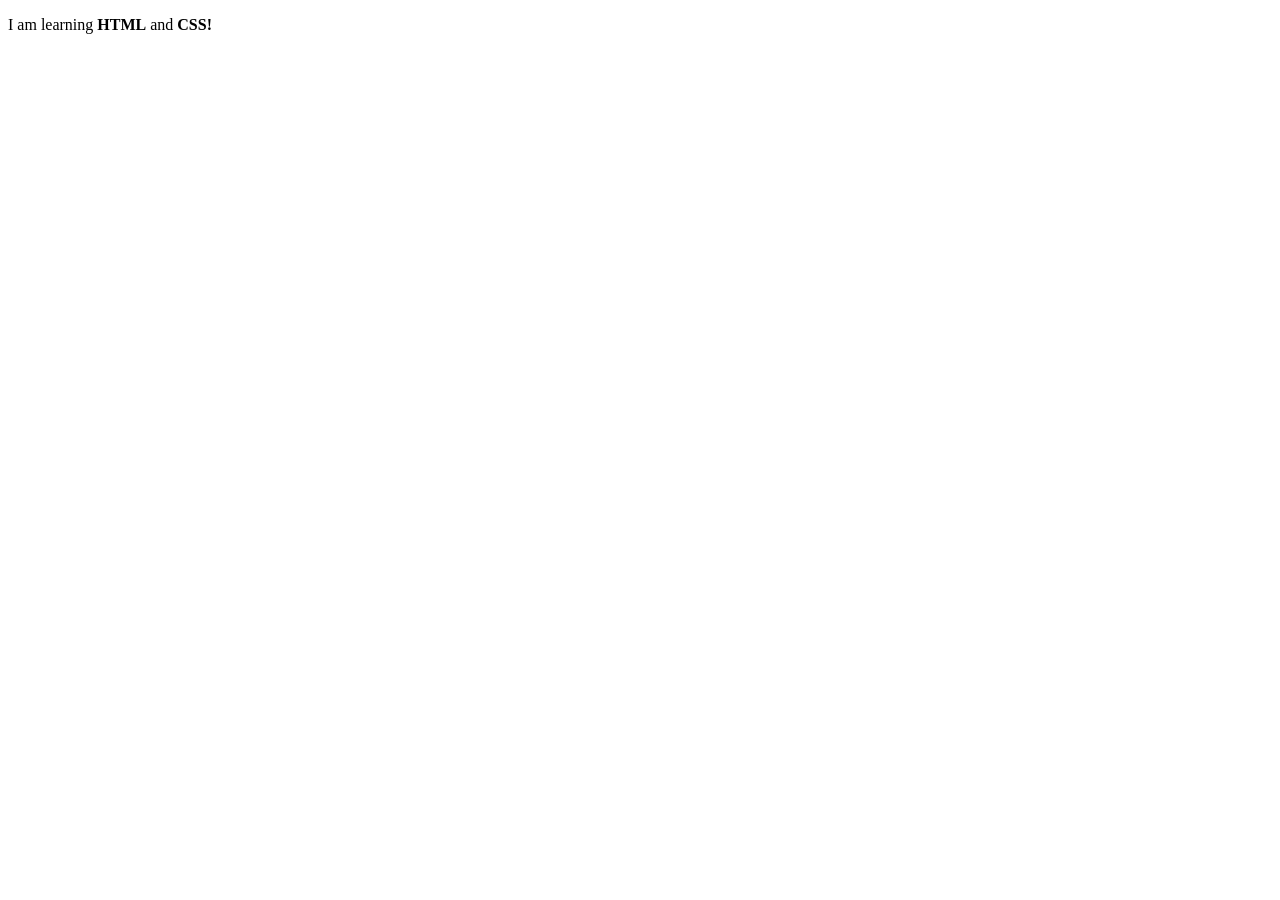
<file: w1/welcome.html>
<!DOCTYPE html>
<html lang="en">
<head>
    <meta charset="UTF-8">
    <meta name="viewport" content="width=device-width, initial-scale=1.0">
    <title>Welcome</title>
</head>
<body>
    <p>I am learning <strong>HTML</strong> and <strong>CSS!</strong></p>
</body>
</html>
</file>
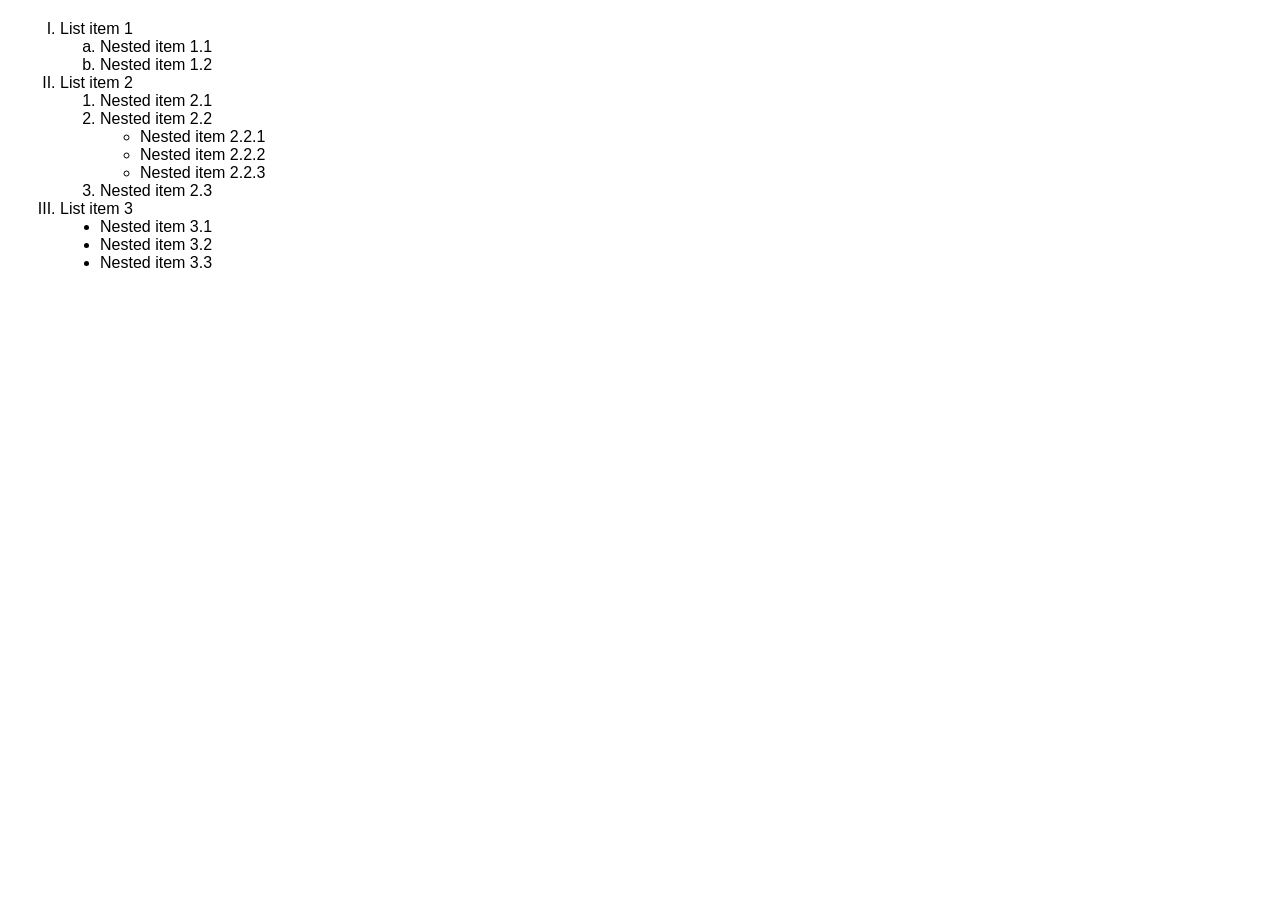
<file: w2/html-list.html>
<!DOCTYPE html>
<html lang="en">
<head>
    <meta charset="UTF-8">
    <meta name="viewport" content="width=device-width, initial-scale=1.0">
    <title>HTML Lists</title>
    <style>
        body { font-family: Arial, sans-serif; margin: 20px;}
    </style>
</head>
<body>
    <ol type="I"
        style="list-style-type: upper-roman;">
        <li>List item 1
            <ol type="a"
                style="list-style-type: lower-alpha;">
                <li>Nested item 1.1</li>
                <li>Nested item 1.2</li>
            </ol>
        </li>
        <li>List item 2
            <ol>
                <li>Nested item 2.1</li>
                <li>Nested item 2.2
                    <ul>
                        <li style="list-style-type: circle;">Nested item 2.2.1</li>
                        <li style="list-style-type: circle;">Nested item 2.2.2</li>
                        <li style="list-style-type: circle;">Nested item 2.2.3</li>
                    </ul>
                </li>
                <li>Nested item 2.3</li>
            </ol>
        </li>
        <li>List item 3
            <ul>
                <li style="list-style-type: disc;">Nested item 3.1</li>
                <li style="list-style-type: disc;">Nested item 3.2</li>
                <li style="list-style-type: disc;">Nested item 3.3</li>
            </ul>
        </li>
    </ol>
</body>
</html>
</file>
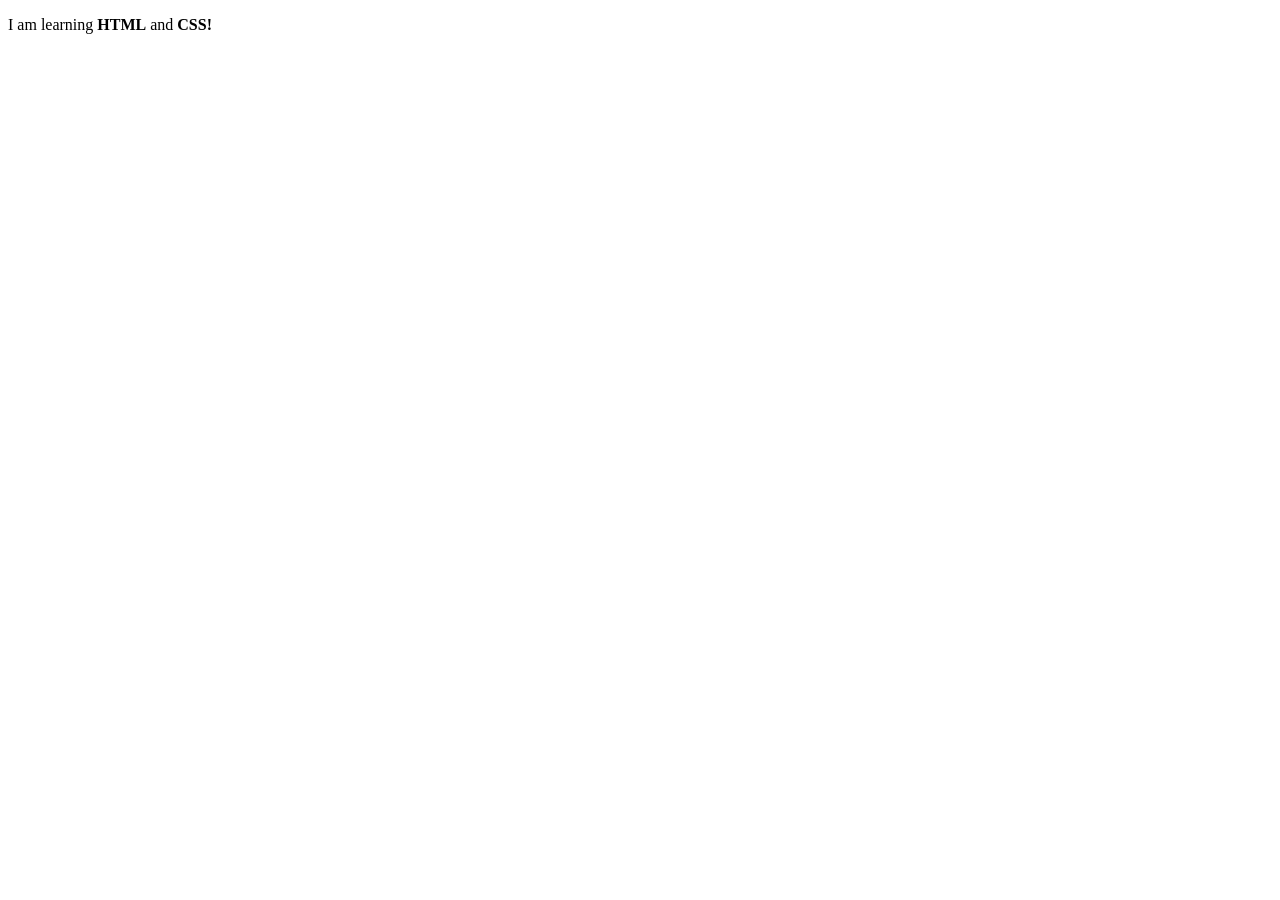
<file: w2/welcome.html>
<!DOCTYPE html>
<html lang="en">
<head>
    <meta charset="UTF-8">
    <meta name="viewport" content="width=device-width, initial-scale=1.0">
    <title>Welcome</title>
</head>
<body>
    <p>I am learning <strong>HTML</strong> and <strong>CSS!</strong> </p>
</body>
</html>
</file>
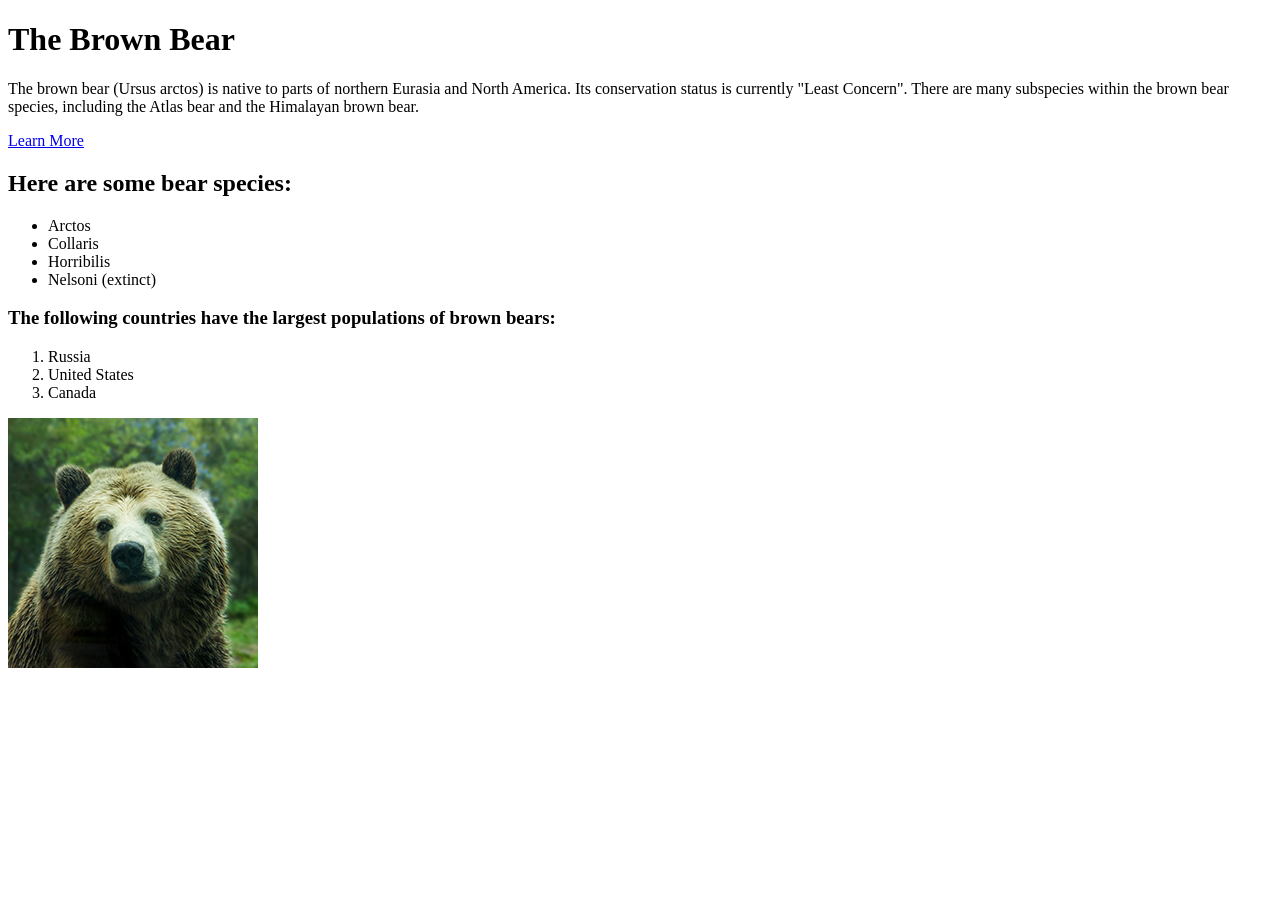
<file: w2/wiki-page.html>
<!DOCTYPE html>
<html lang="en">
<head>
    <meta charset="UTF-8">
    <meta name="viewport" content="width=device-width, initial-scale=1.0">
    <title>The Brown Bear</title>
</head>
<body>
    <h1>The Brown Bear</h1>
    <p>The brown bear (Ursus arctos) is native to parts of northern Eurasia and North America. Its conservation status is currently "Least Concern". There are many subspecies within the brown bear species, including the Atlas bear and the Himalayan brown bear.</p>
        <a href="https://en.wikipedia.org/wiki/Brown_bear">Learn More</a>
    
    <h2>Here are some bear species:</h2>
    <ul>
        <li>Arctos</li>
        <li>Collaris</li>
        <li>Horribilis</li>
        <li>Nelsoni (extinct)</li>
    </ul>
    
    <h3>The following countries have the largest populations of brown bears:</h3>
    <ol>
        <li>Russia</li>
        <li>United States</li>
        <li>Canada</li>
    </ol>
    
    <img src="bear.jpg" alt="Brown Bear">
</body>
</html>
</file>
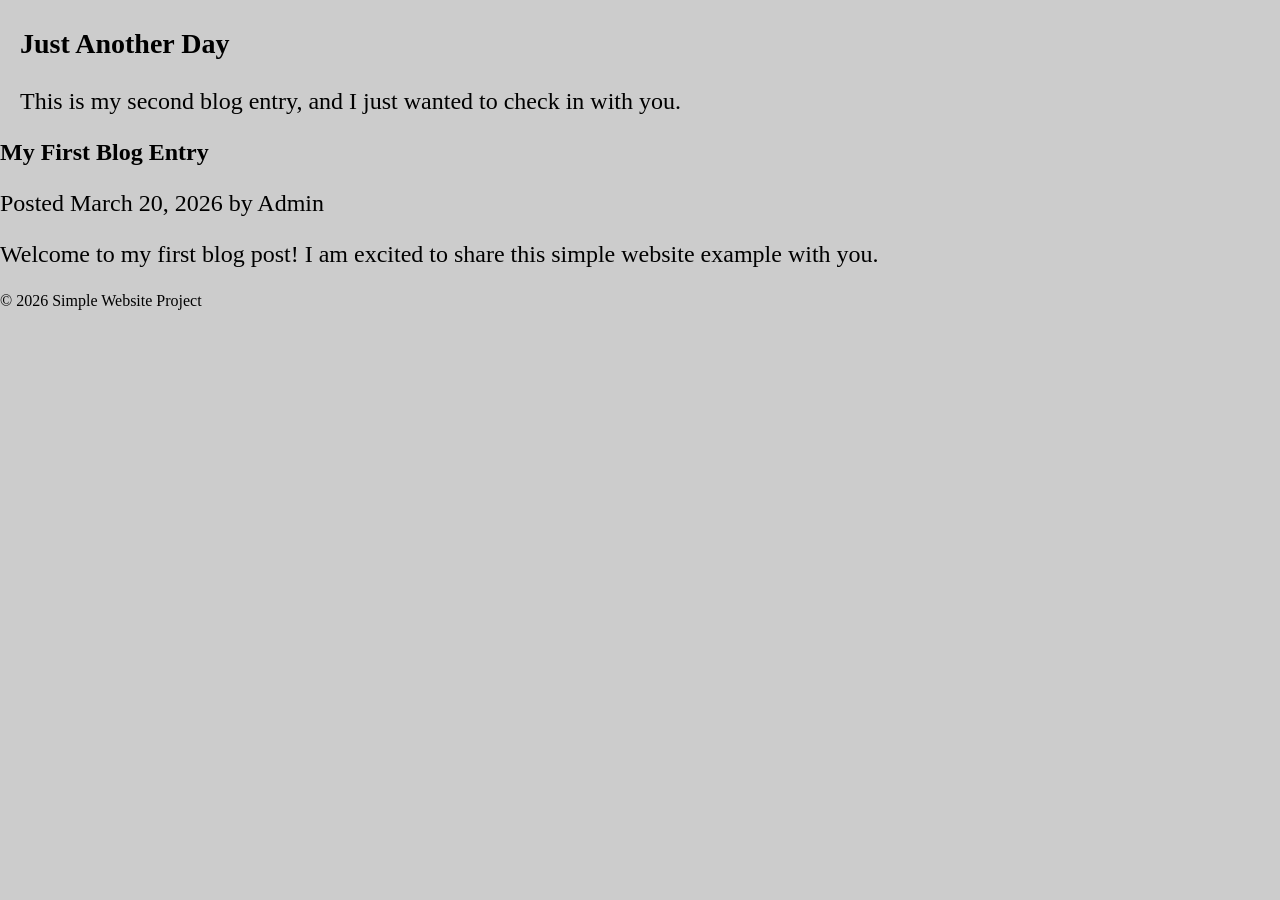
<file: w3/page content.html>
<!DOCTYPE html>
<html lang="en">
<head>
    <meta charset="UTF-8">
    <meta name="viewport" content="width=device-width, initial-scale=1.0">
    <title>Simple Website</title>
    <link rel="stylesheet" href="style.css">
<section>
    <header>
        <article>
            <h1>Just Another Day </h1>
            <p>This is my second blog entry, and I just wanted to check in with you.</p>
        </article>
    </header>
</section>
</head>
<body>
        <article>
            <h2>My First Blog Entry</h2>
            <p class="meta">Posted March 20, 2026 by Admin</p>
            <p>Welcome to my first blog post! I am excited to share this simple website example with you.</p>
        </article>
<footer>
        <p class="copyright">&copy; 2026 Simple Website Project</p>
</footer>
</body>
</html>
</file>
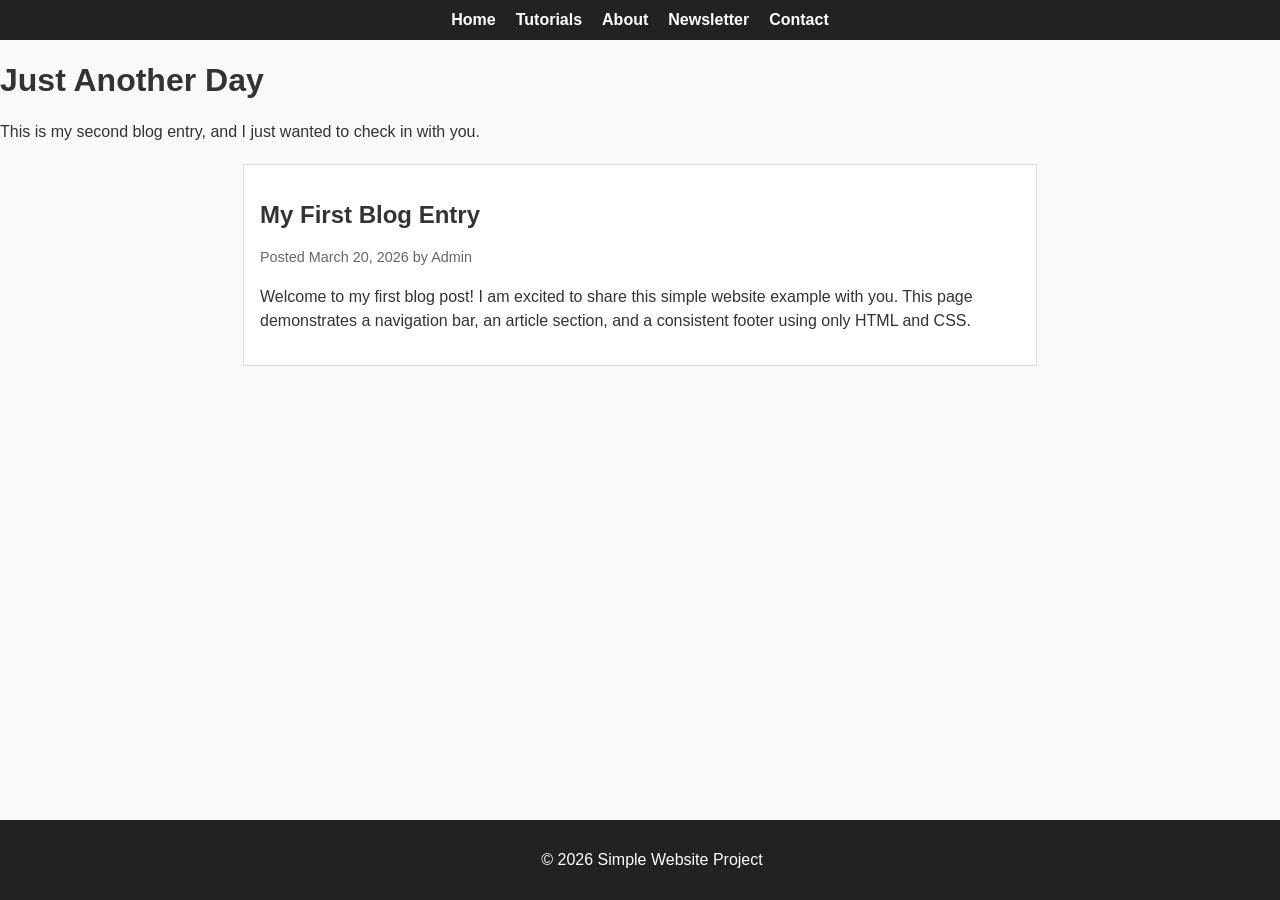
<file: w4/project.html>
<!DOCTYPE html>
<html lang="en">
<head>
    <meta charset="UTF-8">
    <meta name="viewport" content="width=device-width, initial-scale=1.0">
    <title>Simple Website</title>
    <link rel="stylesheet" href="style.css">
</head>
<body>
    <nav>
        <ul>
            <li><a href="#">Home</a></li>
            <li><a href="#">Tutorials</a></li>
            <li><a href="#">About</a></li>
            <li><a href="#">Newsletter</a></li>
            <li><a href="#">Contact</a></li>
        </ul>
    </nav>

        <h1>Just Another Day </h1>
        <p>This is my second blog entry, and I just wanted to check in with you.</p>

        <article>
            <h2>My First Blog Entry</h2>
            <p class="meta">Posted March 20, 2026 by Admin</p>
            <p>Welcome to my first blog post! I am excited to share this simple website example with you. This page demonstrates a navigation bar, an article section, and a consistent footer using only HTML and CSS.</p>
        </article>
<footer>
        <p class="copyright">&copy; 2026 Simple Website Project</p>
</footer>
</body>
</html>
</file>
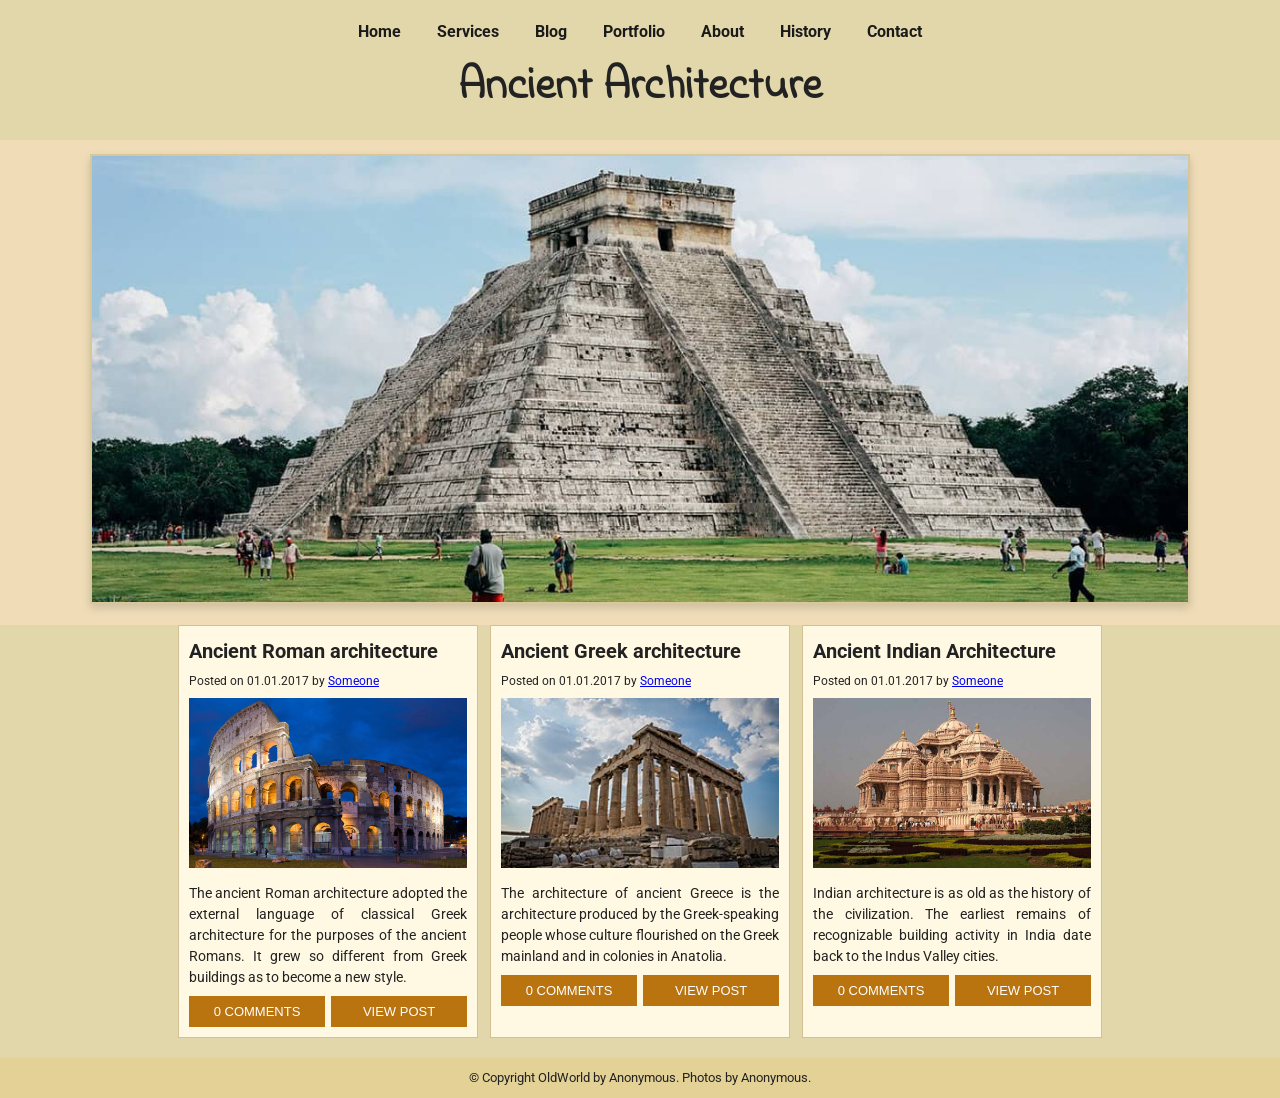
<file: w6/acient architecture.html>
<!DOCTYPE html>
<html lang="en">
<head>
    <meta charset="UTF-8">
    <meta name="viewport" content="width=device-width, initial-scale=1.0">
    <title>Ancient Architecture</title>
    <link rel="stylesheet" href="style.css">
</head>
<body>
    <nav>
        <ul>
            <li><a href="#">Home</a></li>
            <li><a href="#">Services</a></li>
            <li><a href="#">Blog</a></li>
            <li><a href="#">Portfolio</a></li>
            <li><a href="#">About</a></li>
            <li><a href="#">History</a></li>
            <li><a href="#">Contact</a></li>
        </ul>
    </nav>

    <h1>Ancient Architecture</h1>

    <div class="hero-img">
        <img src="The-pyramid-of-Chichen-Itza-17.7.2024.jpg" alt="Ancient Architecture Hero">
    </div>

    <main>
        <section class="cards">
            <article>
                <h2>Ancient Roman architecture</h2>
                <p class="meta">Posted on 01.01.2017 by <a href="#">Someone</a></p>
                <img src="roman architecture colosseum.jpg" alt="Roman architecture">
                <p>The ancient Roman architecture adopted the external language of classical Greek architecture for the purposes of the ancient Romans. It grew so different from Greek buildings as to become a new style.</p>
                <div class="actions">
                    <button>0 COMMENTS</button>
                    <button>VIEW POST</button>
                </div>
            </article>

            <article>
                <h2>Ancient Greek architecture</h2>
                <p class="meta">Posted on 01.01.2017 by <a href="#">Someone</a></p>
                <img src="Parthenon_(30276156187).jpg" alt="Greek architecture">
                <p>The architecture of ancient Greece is the architecture produced by the Greek-speaking people whose culture flourished on the Greek mainland and in colonies in Anatolia.</p>
                <div class="actions">
                    <button>0 COMMENTS</button>
                    <button>VIEW POST</button>
                </div>
            </article>

            <article>
                <h2>Ancient Indian Architecture</h2>
                <p class="meta">Posted on 01.01.2017 by <a href="#">Someone</a></p>
                <img src="india_architecture.jpg" alt="Indian architecture">
                <p>Indian architecture is as old as the history of the civilization. The earliest remains of recognizable building activity in India date back to the Indus Valley cities.</p>
                <div class="actions">
                    <button>0 COMMENTS</button>
                    <button>VIEW POST</button>
                </div>
            </article>
        </section>
    </main>

    <footer>
        <p>&copy; Copyright OldWorld by Anonymous. Photos by Anonymous.</p>
    </footer>
</body>
</html>
</file>
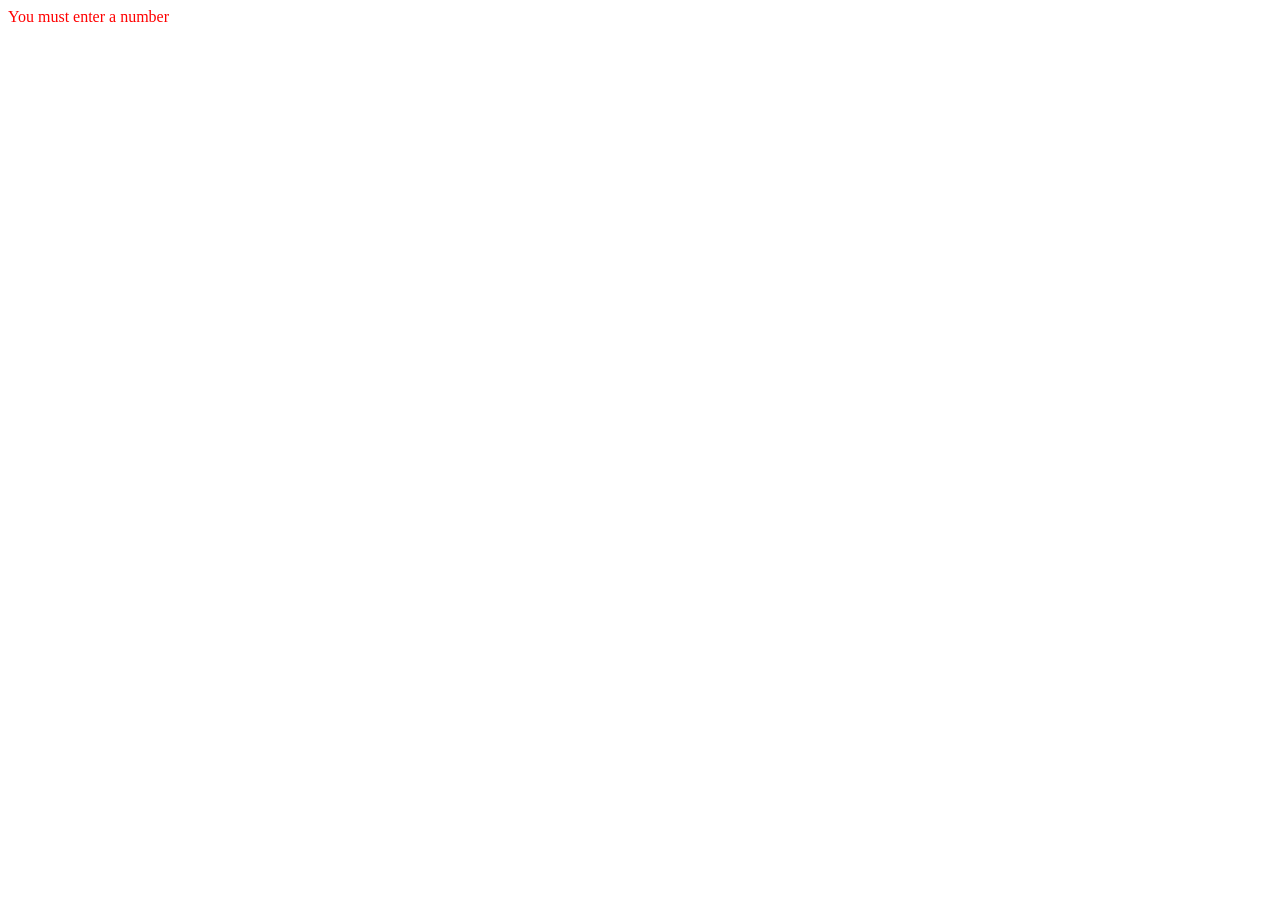
<file: w8/ex3.html>
﻿<html>
<head>
<meta http-equiv="Content-Type" content="text/html; charset=utf-8" />
<title>ex03</title>
<script language="javascript">
var txta = prompt("Enter any integer");

if(txta == null || txta == "" || isNaN(txta))
    document.write("<font color='red'>You must enter a number</font>");
else if(txta % 2 == 0)
    document.write("<font color='green'><b>" + txta + " is an even number</b></font>");
else
    document.write("<font color='blue'><i>" + txta + " is an odd number</i></font>");
</script>
</head>
<body>
</body>
</html>
</file>
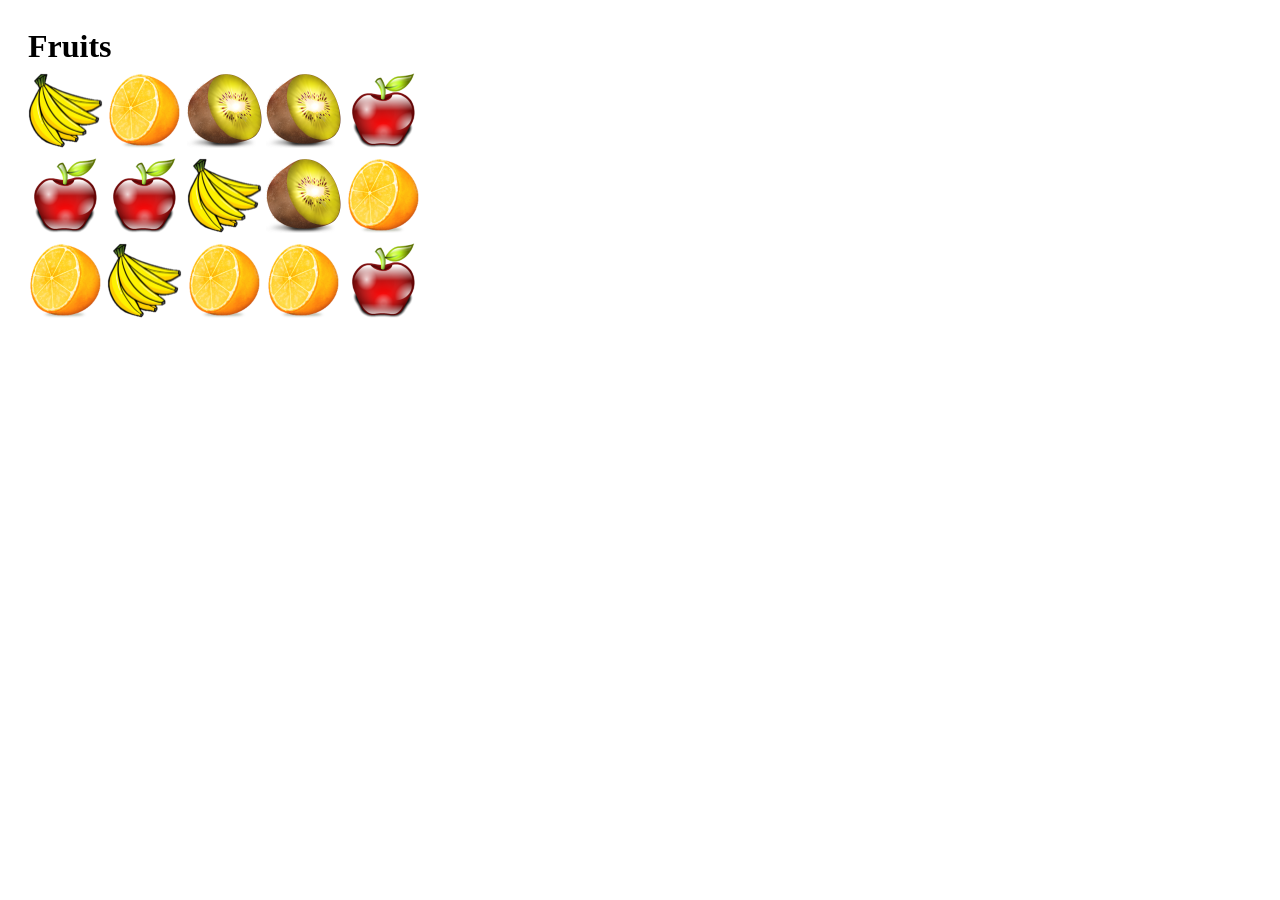
<file: w2/LAB1/fruit.html>
<!DOCTYPE html>
<html lang="vi">
<head>
  <meta charset="utf-8" />
  <title>Fruits</title>
  <style>
    body { font-family: Arial, sans-serif; padding:20px; }
    h1 { font-family: Georgia, serif; margin:0 0 8px; }
    p { margin:6px 0; } 
  </style>
</head>
<body>
  <h1>Fruits</h1>
  <div class="frame">
    <p>
      <img src="banana.png" alt="banana">
      <img src="orange.png" alt="orange">
      <img src="kiwi.png" alt="kiwi">
      <img src="kiwi.png" alt="kiwi">
      <img src="apple.png" alt="apple">
    </p>
    <p>
      <img src="apple.png" alt="apple">
      <img src="apple.png" alt="apple">
      <img src="banana.png" alt="banana">
      <img src="kiwi.png" alt="kiwi">
      <img src="orange.png" alt="orange">
    </p>
    <p>
      <img src="orange.png" alt="orange">
      <img src="banana.png" alt="banana">
      <img src="orange.png" alt="orange">
      <img src="orange.png" alt="orange">
      <img src="apple.png" alt="apple">
    </p>
  </div>
</body>
</html>
</file>
<file: w3/style.css>
body {
  margin: 0;
  background: #ccc;
}

h1 {
  font-size: 28px;
  padding: 0;
}

header > p {
  font-style: italic;
}

section {
  margin-left: 20px;
}

article > p {
  font-size: 24px;
}
</file>
<file: w4/style.css>
body {
  margin: 0;
  font-family: Arial, sans-serif;
  background: #f9f9f9;
  color: #333;
  line-height: 1.5;
}
nav {
  background: #222;
  padding: 8px;
}
nav ul {
  display: flex;
  justify-content: center;
  margin: 0;
  padding: 0;
  list-style: none;
}
nav a {
  color: #fff;
  text-decoration: none;
  margin: 0 10px;
  font-weight: bold;
}
nav a:hover {
  text-decoration: underline;
}
h1,
h2 {
  margin: 16px 0 8px;
}
article {
  max-width: 760px;
  margin: 20px auto;
  padding: 16px;
  background: #fff;
  border: 1px solid #ddd;
}
.meta {
  color: #666;
  font-size: 0.9rem;
}
footer {
  text-align: center;
  padding: 12px;
  background: #222;
  color: #fff;
  position: fixed;
  width: 100%;
  bottom: 0;
}
</file>
<file: w6/style.css>
/* Minimal Ancient Architecture CSS */
@import url('https://fonts.googleapis.com/css2?family=Indie+Flower&family=Roboto:wght@400;700&display=swap');

* {
  box-sizing: border-box;
  margin: 0;
  padding: 0;
}

body {
  font-family: 'Roboto', sans-serif;
  background: #e2d7aa;
  color: #222;
  line-height: 1.5;
  padding: 0;
}

nav {
  text-align: center;
  padding: 20px 0 10px;
}

.hero-img {
  background: #f0ddb8;
  text-align: center;
  padding: 14px 0;
}

.hero-img img {
  width: 95%;
  max-width: 1100px;
  height: 450px;
  object-fit: cover;
  border: 2px solid #d8c79a;
  box-shadow: 0 4px 9px rgba(0,0,0,.15);
}

nav ul {
  list-style: none;
  padding: 0;
}

nav ul li {
  display: inline-block;
  margin: 0 8px;
}

nav ul li a {
  text-decoration: none;
  color: #1a1a1a;
  font-weight: 700;
  font-size: 16px;
  padding: 6px 8px;
}

h1 {
  font-family: 'Indie Flower', cursive;
  text-align: center;
  font-size: 44px;
  margin-bottom: 20px;
}

.cards {
  display: flex;
  flex-wrap: wrap;
  gap: 12px;
  justify-content: center;
}

article {
  background: #fff8e3;
  border: 1px solid #d4c094;
  width: 300px;
  padding: 10px;
}

article h2 {
  font-size: 20px;
  margin-bottom: 6px;
}

.meta {
  font-size: 12px;
  margin-bottom: 8px;
}

article img {
  width: 100%;
  height: 170px;
  object-fit: cover;
  margin-bottom: 8px;
}

article p {
  font-size: 14px;
  text-align: justify;
  margin-bottom: 8px;
}

.actions {
  display: flex;
  gap: 6px;
}

.actions button {
  flex: 1;
  border: 0;
  background: #b9730f;
  color: #fff;
  padding: 8px;
  cursor: pointer;
  font-size: 13px;
}

footer {
  text-align: center;
  margin-top: 20px;
  padding: 10px;
  background: #e3d196;
  font-size: 13px;
}

@media (max-width: 918px) {
  .cards {
    justify-content: space-around;
  }
  article {
    width: 46%;
  }
}

@media (max-width: 620px) {
  nav ul li a {
    font-size: 14px;
  }
  h1 {
    font-size: 34px;
  }
  .cards {
    flex-direction: column;
    align-items: center;
  }
  article {
    width: 100%;
  }
}
</file>
